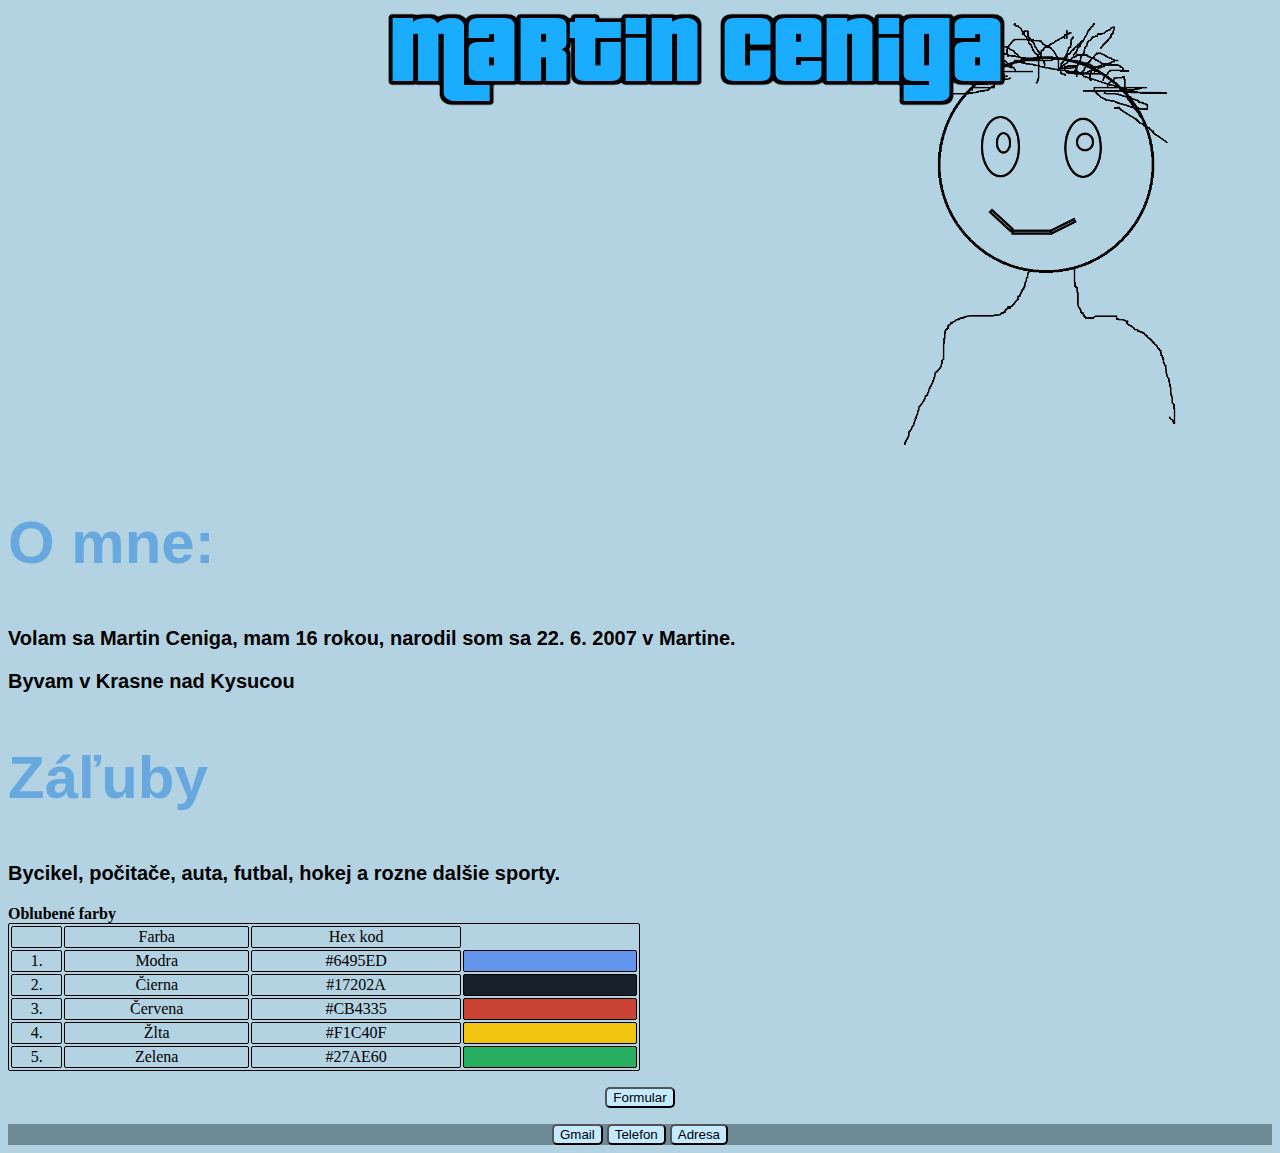
<file: docs/index.html>
<!DOCTYPE html>
<html lang="en" style="background-color: rgb(180, 211, 226);"> 
<link rel="stylesheet" href="index.css">
<meta name="viewport" content="width=device-width, initial-scale=1.0">
<head>
    <title>Životopis</title>
</head>
    <body>
  
        <img src="Martin-Ceniga.png" id="Obr">
                
        </div> 
      <p><img  src="portret.png" id="Portret"></p>
           <p>   
             <h2> O mne:</h2> 
              <h3>Volam sa Martin Ceniga, mam 16 rokou, narodil som sa 22. 6. 2007 v Martine.</h3>
             <h3>Byvam v <a href="https://sk.wikipedia.org/wiki/Kr%C3%A1sno_nad_Kysucou">Krasne nad Kysucou</a></h3>
           </p>
           <p>
            <h2> Záľuby</h2>
            <h3>Bycikel, počitače, auta, futbal, hokej a rozne dalšie sporty.</h3>
        <table class="table">
          
            <b>Oblubené farby</b>
          <tr>
            <td></td>
            <td>Farba</td>
            <td>Hex kod</td>
          </tr>
          <tr>  
            <td>1.</td>
            <td>Modra</td>
            <td>#6495ED</td>
            <td id="Modra"></td>
          </tr>
          <tr>
            <td>2.</td>
            <td>Čierna</td>
            <td>#17202A</td>
            <td class="Farba" id="Čierna"></td>
          </tr>
          <tr>
            <td>3.</td>
            <td>Červena</td>
            <td>#CB4335</td>
            <td class="Farba" id="Červena">    </td>
          </tr>
          <tr>  
            <td>4.</td>
            <td>Žlta</td>
            <td>#F1C40F</td>
            <td class="Farba" id="Žlta">    </td>
          </tr>
          <tr>  
            <td>5.</td>
            <td>Zelena</td>
            <td>#27AE60</td>
            <td class="Farba" id="Zelena">    </td>
          </tr>
        </table>
        <p></p>      
        
       <center> <Button class="form"><a href="https://docs.google.com/forms/d/e/1FAIpQLSfEKP_V-89g-b2mo5saCYBCNutur6FUAQmNNpwJUZqOyLL37w/viewform?usp=sf_link">Formular</a></Button></center>
        <p></p>
        
        <footer>
            <center><button><a href="gmail.html">Gmail</a></button> <button><a href="telefon.html">Telefon</a></button> <button><a href="adresa.html">Adresa</a></button></center>
              </footer>
          </body>
</html>
</file>
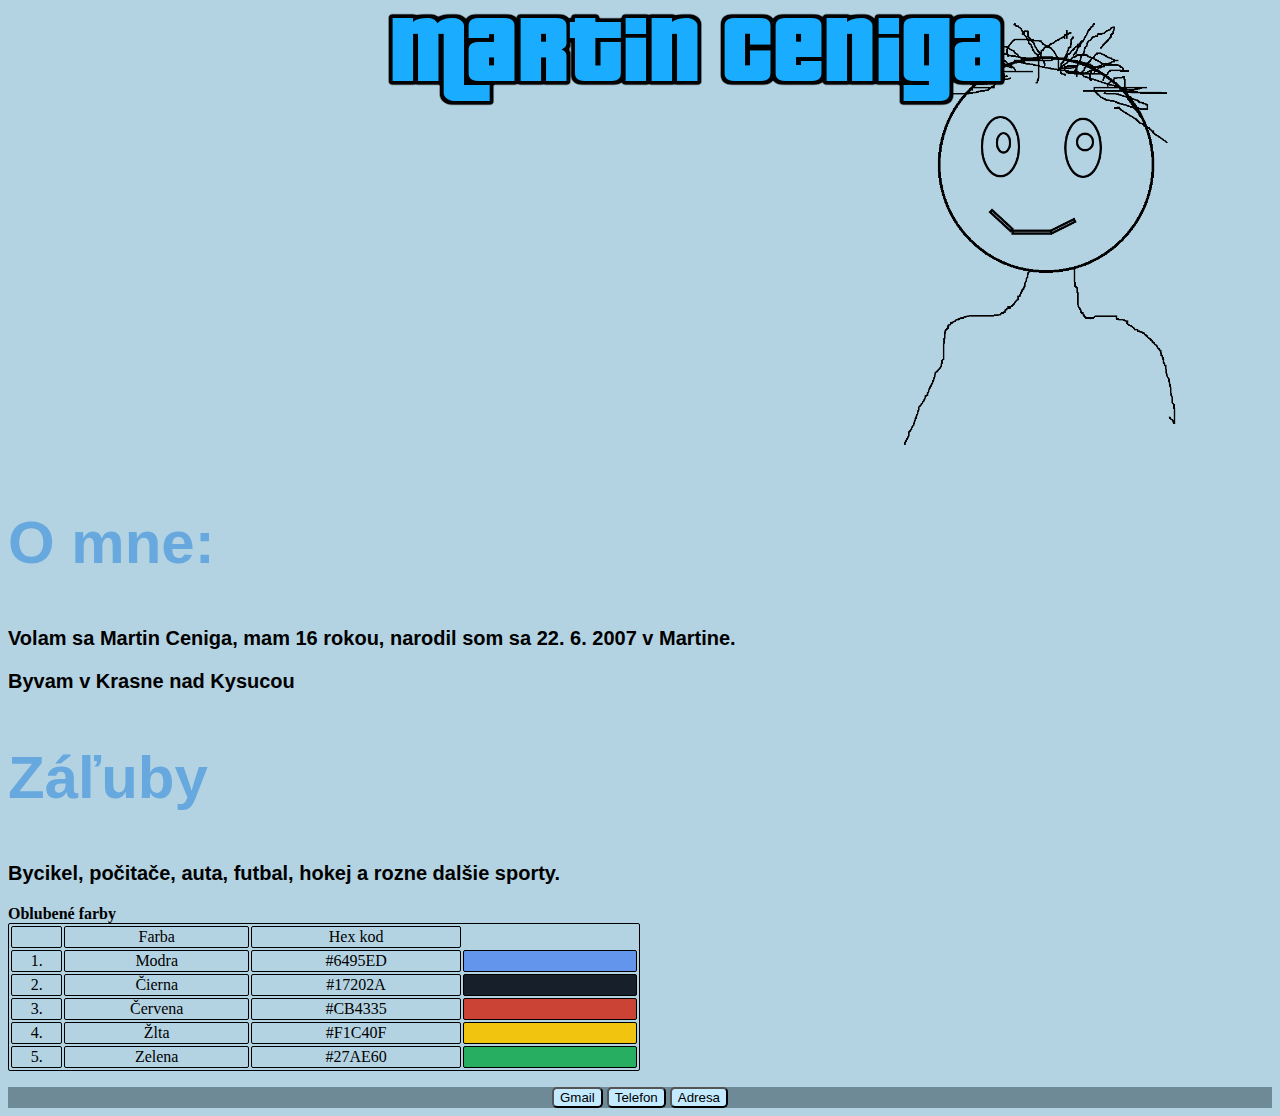
<file: docs/Index/index.html>
<!DOCTYPE html>
<html lang="en" style="background-color: rgb(180, 211, 226);"> 
<link rel="stylesheet" href="index.css">
<meta name="viewport" content="width=device-width, initial-scale=1.0">
<head>
    <title>Životopis</title>
</head>
    <body>
  
        <img src="Martin-Ceniga.png" id="Obr">
                
        </div> 
      <p><img  src="portret.png" id="Portret"></p>
           <p>   
             <h2> O mne:</h2> 
              <h3>Volam sa Martin Ceniga, mam 16 rokou, narodil som sa 22. 6. 2007 v Martine.</h3>
             <h3>Byvam v <a href="https://sk.wikipedia.org/wiki/Kr%C3%A1sno_nad_Kysucou">Krasne nad Kysucou</a></h3>
           </p>
           <p>
            <h2> Záľuby</h2>
            <h3>Bycikel, počitače, auta, futbal, hokej a rozne dalšie sporty.</h3>
        <table class="table">
          
            <b>Oblubené farby</b>
          <tr>
            <td></td>
            <td>Farba</td>
            <td>Hex kod</td>
          </tr>
          <tr>  
            <td>1.</td>
            <td>Modra</td>
            <td>#6495ED</td>
            <td id="Modra"></td>
          </tr>
          <tr>
            <td>2.</td>
            <td>Čierna</td>
            <td>#17202A</td>
            <td class="Farba" id="Čierna"></td>
          </tr>
          <tr>
            <td>3.</td>
            <td>Červena</td>
            <td>#CB4335</td>
            <td class="Farba" id="Červena">    </td>
          </tr>
          <tr>  
            <td>4.</td>
            <td>Žlta</td>
            <td>#F1C40F</td>
            <td class="Farba" id="Žlta">    </td>
          </tr>
          <tr>  
            <td>5.</td>
            <td>Zelena</td>
            <td>#27AE60</td>
            <td class="Farba" id="Zelena">    </td>
          </tr>
        </table>
        <p></p>      
        <footer>
            <center><button><a href="gmail.html">Gmail</a></button> <button><a href="telefon.html">Telefon</a></button> <button><a href="adresa.html">Adresa</a></button></center>
              </footer>
          </body>
</html>
</file>
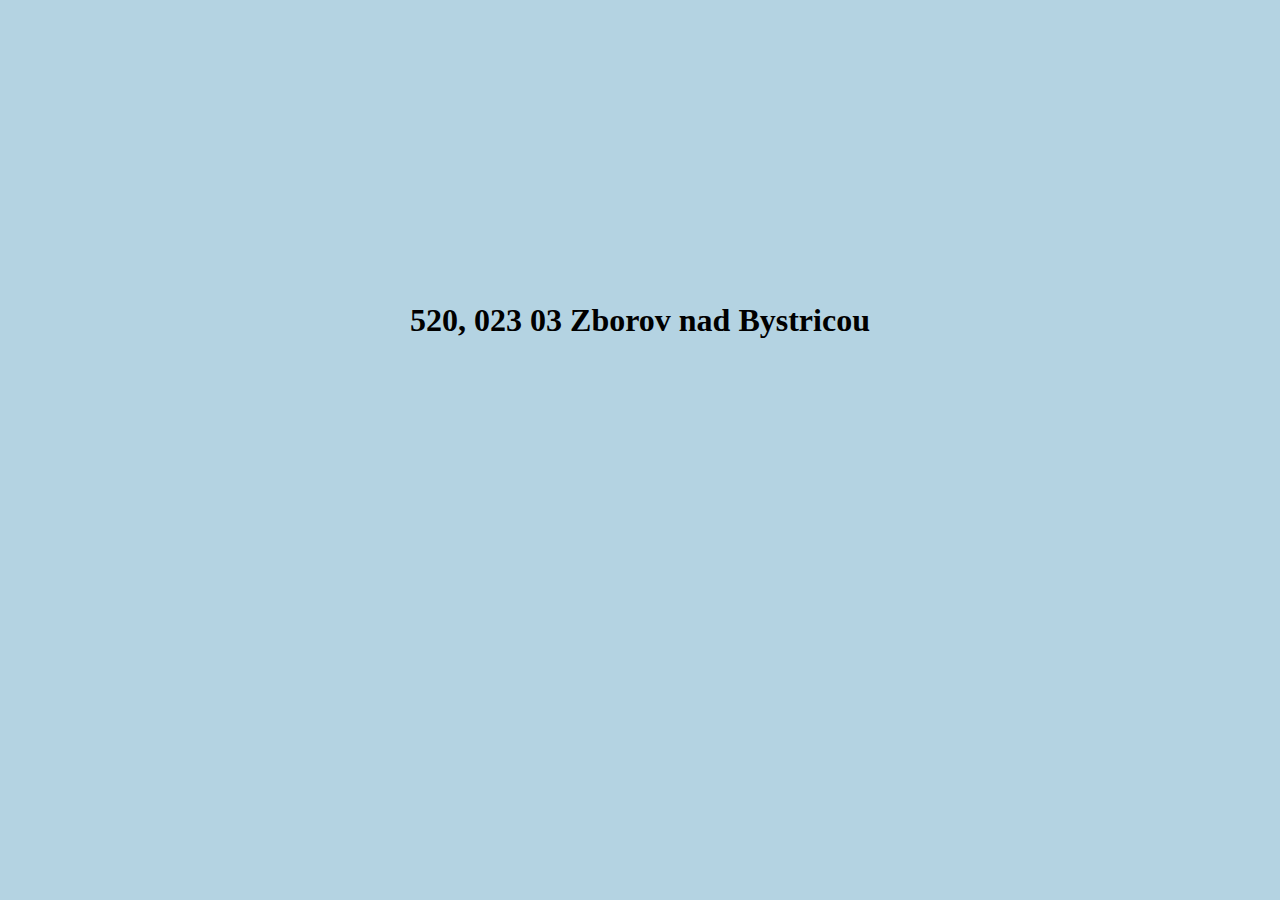
<file: docs/adresa.html>
<html style="background-color: rgb(180, 211, 226);">
    <head>
        <title>Gmail</title>
    </head>
    <body>
       <p style="margin: 8cm;"> </p>
        <center><h1>520, 023 03 Zborov nad Bystricou</h1></center>
    </body>
    </html>
</file>
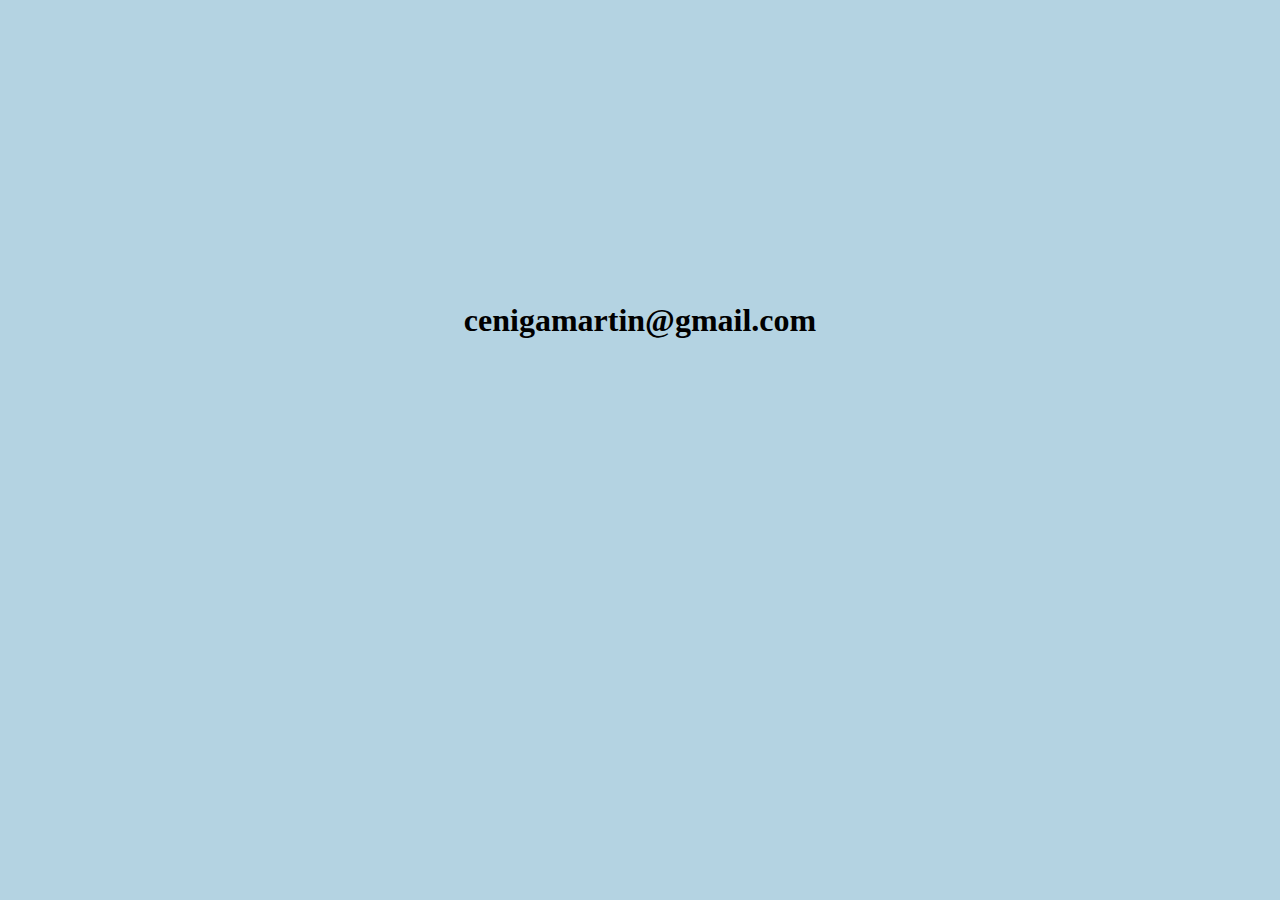
<file: docs/gmail.html>
<html style="background-color: rgb(180, 211, 226);">
    <head>
        <title>Gmail</title>
    </head>
    <body>
       <p style="margin: 8cm;"> </p>
        <center><h1>cenigamartin@gmail.com</h1></center>
    </body>
    </html>
</file>
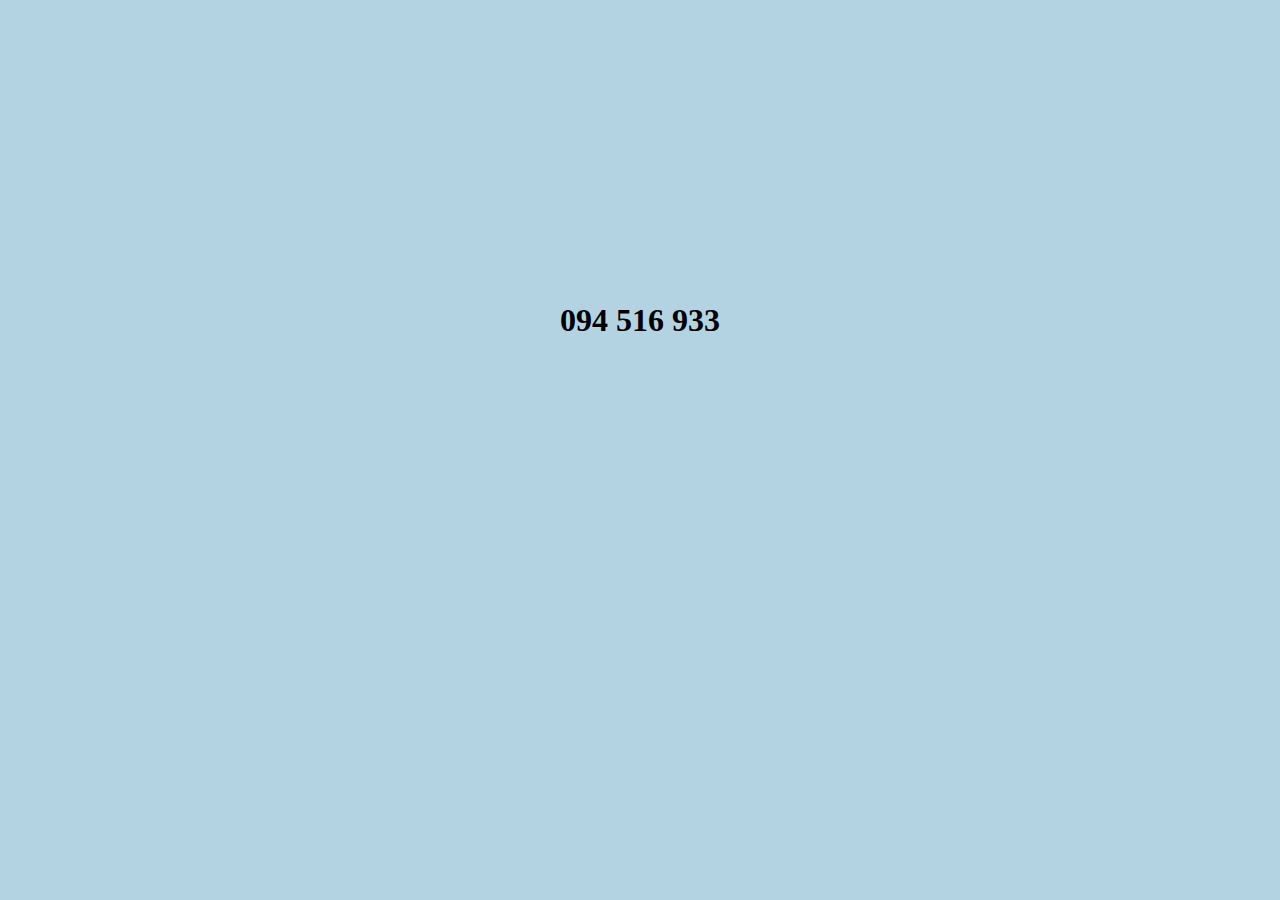
<file: docs/telefon.html>
<html style="background-color: rgb(180, 211, 226);">
    <head>
        <title>Gmail</title>
    </head>
    <body>
       <p style="margin: 8cm;"> </p>
        <center><h1>094 516 933</h1></center>
    </body>
    </html>
</file>
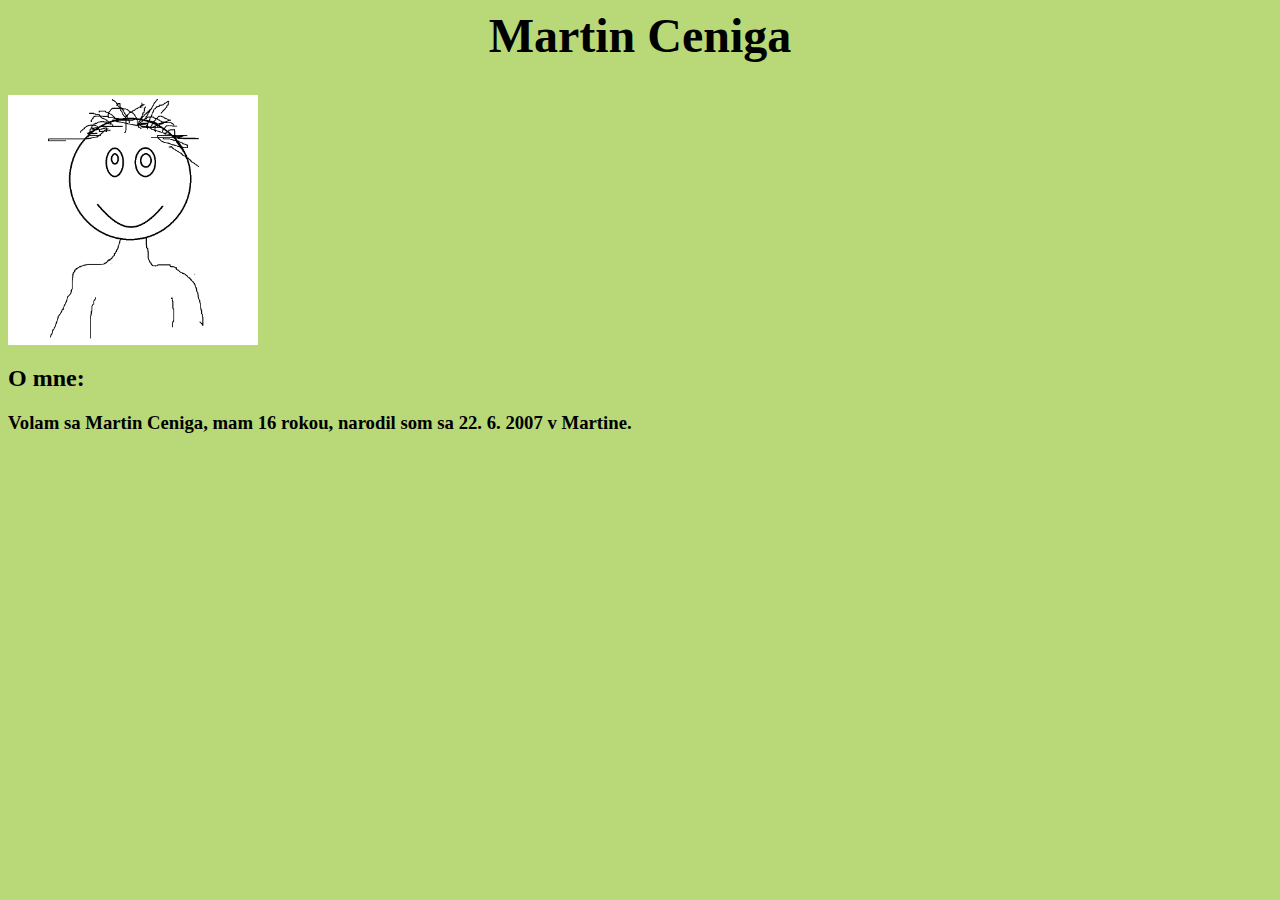
<file: html/zivotopis.html>
<html style="background-color: rgba(163, 203, 76, 0.758);"> 
<meta name="viewport" content="width=device-width, initial-scale=1.0">
    <head>
        <title>Životopis</title>
         
    </head>
    <body>
        <div>
            <center><h1 style="font-size: 300%; "> Martin Ceniga </h1></center>
        </div>
        <img  src="portret.jpg" width="250 " leng="250" alt="portret">
            <h2> O mne:</h2>
            <h3>Volam sa Martin Ceniga, mam 16 rokou, narodil som sa 22. 6. 2007 v Martine.</h3>
            


        </body>
</html>
</file>
<file: docs/index.css>
body h2 {
    color:#4093dcaa;
    text-align:left;
    font-family: "Helvetica Neue", Helvetica, Arial, sans-serif;
    font-size:60px;
    font-weight:bold; 
}

body h3 {
    font-family: Verdana, Helvetica, sans-serif;
    font-size: 20px;
    font-weight: bold;
}

button {
    background-color:rgb(195, 234, 255) ;
    border-radius: 5px;
    font-family:Arial, Helvetica, sans-serif ;
}

a {
    color: inherit;
    text-decoration: inherit;
    }

hr {
    height: 5px;
    width: 50%;
}

#Obr {
    position: fixed;
    top: 10px;
    left: 30%;
}

#Portret {
    max-width: 35%;
    display: block;
    margin-left: auto;
}

footer {
    background-color: rgb(110, 138, 150);
    width: 100%;
    display: block;
    margin-left: auto;
}

table, th, td {
    border: 1px solid black;
    border-radius: 2px;
    min-width: 50%;
    text-align: center;

  }

.Farba {
    min-width: 50px;
    
}

#Modra {
    background-color: #6495ED;
}

#Čierna {
    background-color: #17202A;
}

#Červena {
    background-color: #CB4335;
}

#Žlta {
    background-color: #F1C40F;
}

#Zelena {
    background-color: #27AE60;
}
</file>
<file: docs/Index/index.css>
body h2 {
    color:#4093dcaa;
    text-align:left;
    font-family: "Helvetica Neue", Helvetica, Arial, sans-serif;
    font-size:60px;
    font-weight:bold; 
}

body h3 {
    font-family: Verdana, Helvetica, sans-serif;
    font-size: 20px;
    font-weight: bold;
}

button {
    background-color:rgb(195, 234, 255) ;
    border-radius: 5px;
    font-family:Arial, Helvetica, sans-serif ;
}

a {
    color: inherit;
    text-decoration: inherit;
    }

hr {
    height: 5px;
    width: 50%;
}

#Obr {
    position: fixed;
    top: 10px;
    left: 30%;
}

#Portret {
    max-width: 35%;
    display: block;
    margin-left: auto;
}

footer {
    background-color: rgb(110, 138, 150);
    width: 100%;
    display: block;
    margin-left: auto;
}

table, th, td {
    border: 1px solid black;
    border-radius: 2px;
    min-width: 50%;
    text-align: center;

  }

.Farba {
    min-width: 50px;
    
}

#Modra {
    background-color: #6495ED;
}

#Čierna {
    background-color: #17202A;
}

#Červena {
    background-color: #CB4335;
}

#Žlta {
    background-color: #F1C40F;
}

#Zelena {
    background-color: #27AE60;
}
</file>
